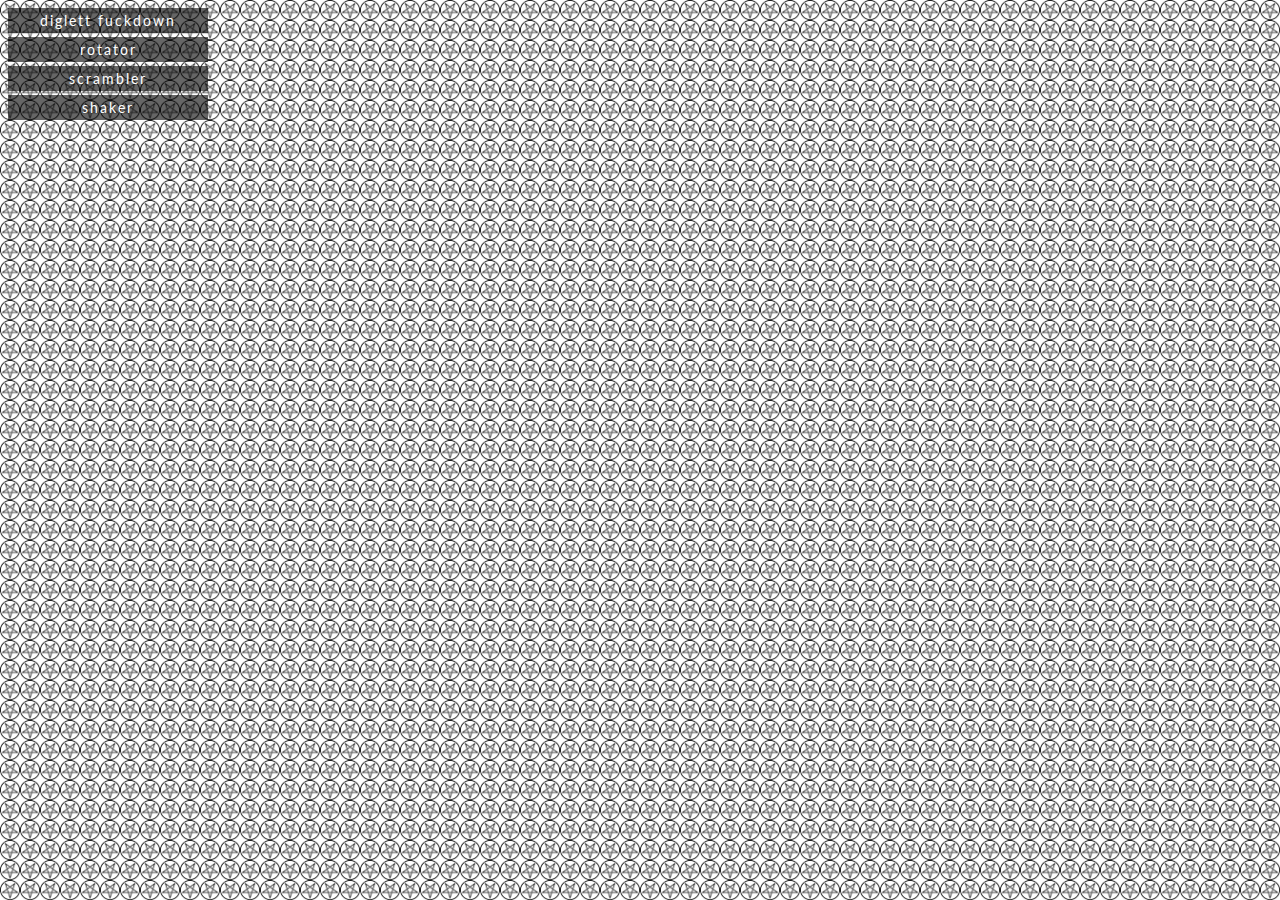
<file: lib/popup/index.html>
<!DOCTYPE html>
<html>
  <head>
    <title>professional browsing</title>
    <link href='http://fonts.googleapis.com/css?family=Lato:300' rel='stylesheet' type='text/css'>
    <link rel="stylesheet" type="text/css" href="./index.css">
  </head>

  <body>
    <a id='diglett'>diglett fuckdown</a>
    <a id='rotator'>rotator</a>
    <a id='scrambler'>scrambler</a>
    <a id='shaker'>shaker</a>
    <script type="text/javascript" src='./../../vendor/jquery-2.1.3.min.js'></script>
    <script type="text/javascript" src='./index.js'></script>
  </body>
</html>
</file>
<file: lib/popup/index.css>
body {
  position: relative;
  overflow: hidden;
  width: 200px;
  background-image: url('./../../pentagram.png');
  background-size: 20px;
  cursor: crosshair;
  font-family: 'Lato', sans-serif;
}

a {
  font-size: 14px;
  letter-spacing: 2px;
  display: block;
  text-align: center;
  padding: 4px;
  margin-bottom: 4px;
  color: white;
  background: rgba(0,0,0,0.6);
  transition: 0.5s;
}

a:hover {
  background: rgba(0,0,0,1);
}
</file>
